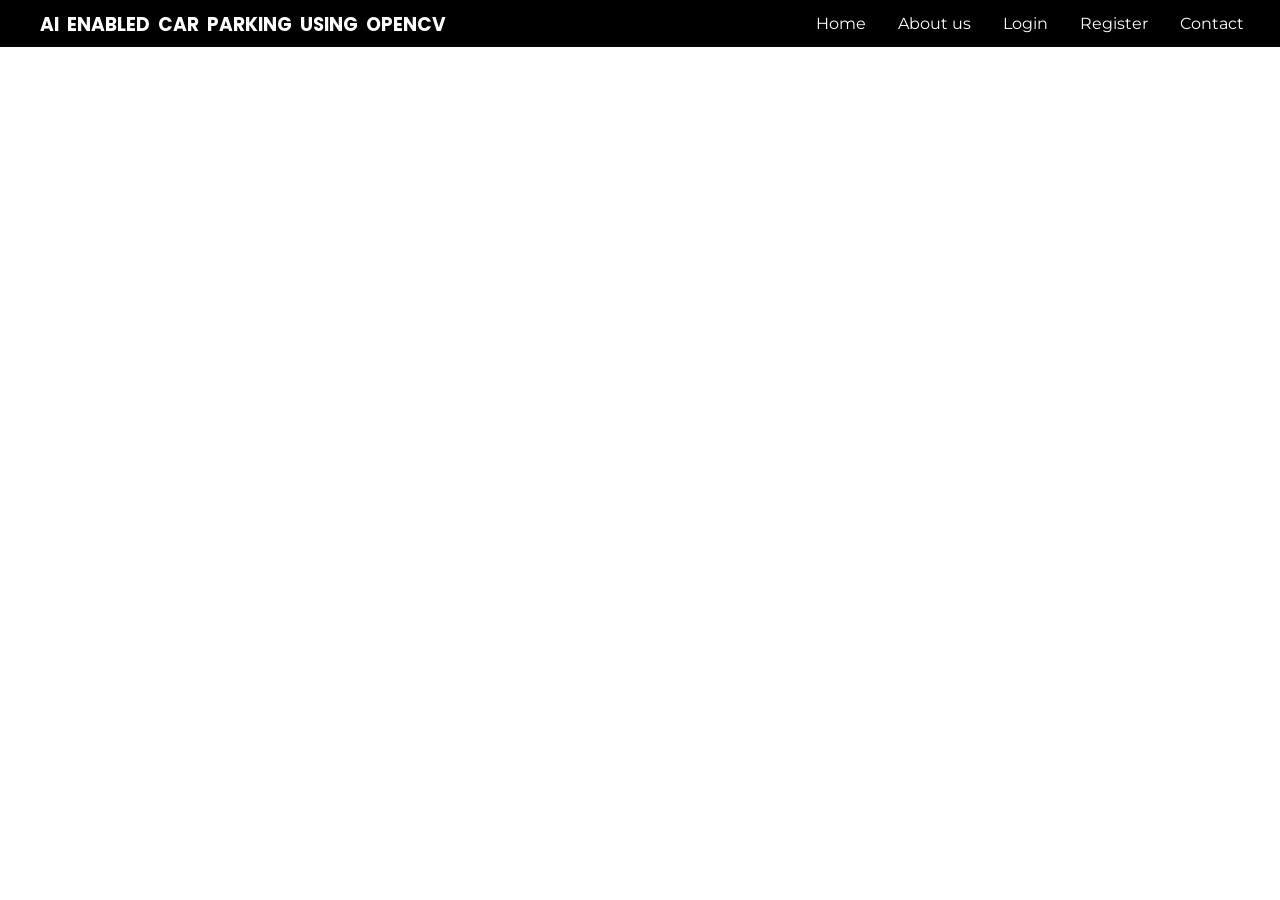
<file: AI Enabled Car Parking OpenCV Project/flask/uploads/templates/contact.html>
<!DOCTYPE html>
    <html lang="en">
    <head>
        <meta charset="UTF-8">
        <meta http-equiv="X-UA-Compatible" content="IE=edge">
        <meta name="viewport" content="width=device-width, initial-scale=1.0">
        <title> Responsive Login and Signup Form </title>

         <link href='https://fonts.googleapis.com/css?family=Montserrat' rel='stylesheet'>
        <link href='https://unpkg.com/boxicons@2.1.2/css/boxicons.min.css' rel='stylesheet'>
        <link href='https://fonts.googleapis.com/css?family=Press Start 2P' rel='stylesheet'>  
        <style>
@import url('https://fonts.googleapis.com/css2?family=Poppins:wght@300;400;500;600&display=swap');
@import url('https://fonts.cdnfonts.com/css/akira-expanded');

*{
    margin: 0;
    padding: 0;
    box-sizing: border-box;
    font-family: 'Poppins', sans-serif;
}
body{
 background-image: url("https://wallpapercave.com/wp/wp12261035.jpg");
    background-repeat: no-repeat;
    background-size:cover;
}

.navbar ul {
    list-style-type: none;
    margin: 0;
    overflow: hidden;
    background-color:black;
  }
  .navbar ul .navi{
    padding-left: 800px;
    
  }
  .navbar ul li h3{
    color: #fff;
    padding-left: 40px;
    padding-top: 10px;
  }
  
  .navbar ul li {
    float: left;
  }
  
  .navbar li a {
    font-family: 'Montserrat';
    display: block;
    color: white;
    text-align: center;
    padding: 14px 16px;
    text-decoration: none;
  }
  
  .navbar li a:hover {
    background-color: rgb(50, 36, 208);
  }

        </style>             
                        
    </head>
    <body>
        <div class="navbar">
            <ul>
                <li><h3>AI  &nbspENABLED  &nbspCAR  &nbspPARKING  &nbspUSING  &nbspOPENCV</h3></li>
            <div class="navi">
                <li><a class="active" href="/index.html">Home</a></li>
                <li><a href="/aboutus.html">About us</a></li>
                <li><a href="/login.html">Login</a></li>
                <li><a href="/signup.html">Register</a></li>
                <li><a href="/contact.html">Contact</a></li>
            </div>
              </ul>
        </div>
    </body>
</html>
</file>
